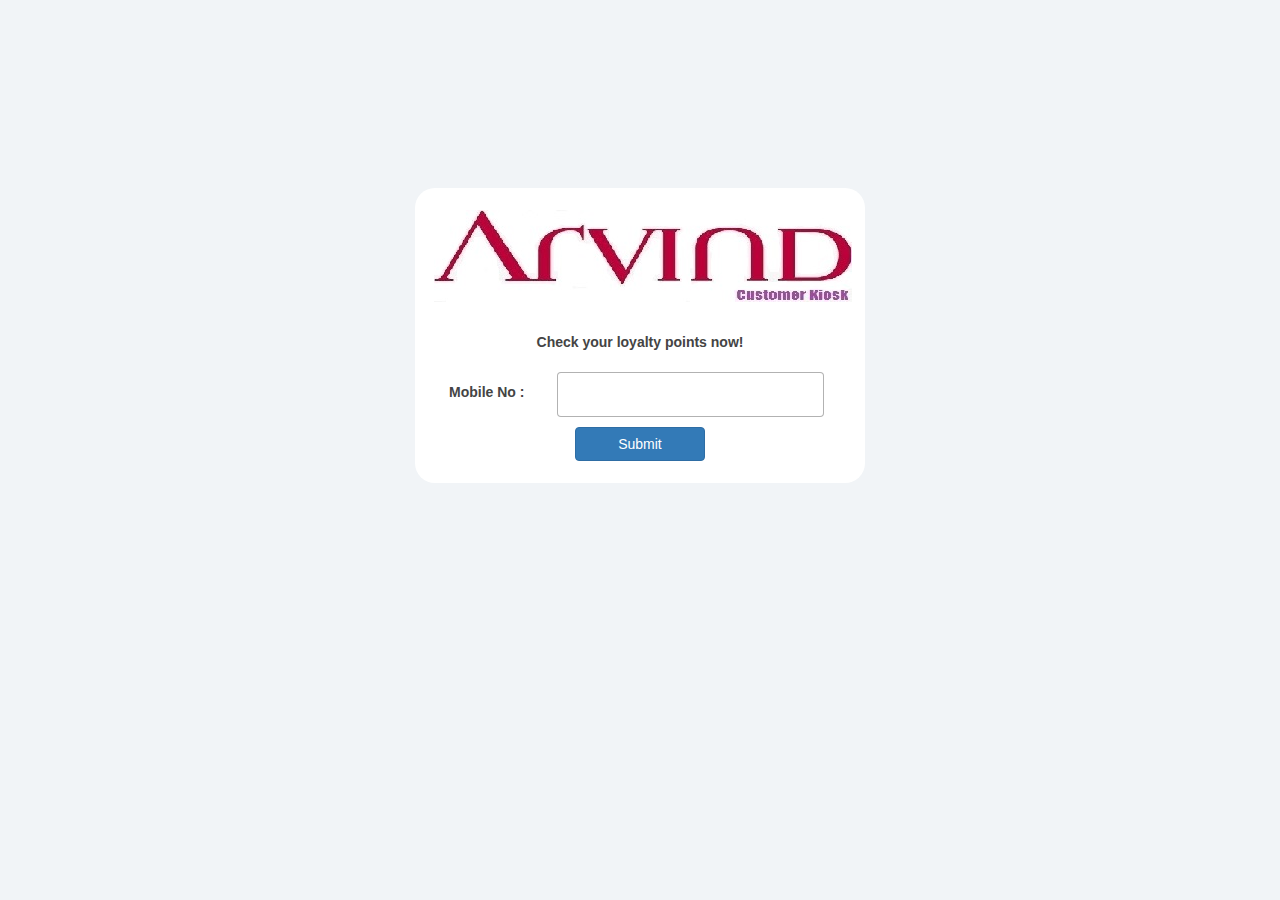
<file: final_solution/recommendation/web/index.html>
<!DOCTYPE html>
<html >
    <head>
        <meta charset="UTF-8">
        <title>Arvind Customer Kiosk</title>
		<link href="css/bootstrap.min.css" rel="stylesheet">
		<link href="css/style.css" rel="stylesheet">
		<script src="js/jquery.min.js"></script>
	</head>
	<body>
		<div class="arvind" >
			<img src="./img/arvind.jpeg" style="border-width:0px;max-width:35vw;max-height: 35vw;margin-left: 19px;">
			<div class="row tag-margin">
				<p id="error" class="tag-margin">*Placeholder Text.</p>
			</div>
			<form method="GET">
				<div class="row">
					<div class="col-sm-12" style="text-align:center;padding-top:0px;"><b>Check your loyalty points now!</b></div>
				</div>
				<br />
				<div class="row tag-margin">
					<div class="col-sm-4 label-style">Mobile No : </div>
					<div class="col-sm-8" style="margin-left: -41px;">
						<input class="common-style-input set-width" id="phone" type="text" name="phone" value="" maxlength="10" autofocus/>
					</div>
				</div>
				<div class="row">
					<div class="col-sm-4"></div>
					<div class="col-sm-4" style="margin:auto;">
						<button type="button" class="btn btn-primary btn-block btn-large" onclick="calculateLoyaltyShowRecommendation(phone.value)" id="loyalty-submit">Submit</button>
					</div>
					<div class="col-sm-4"></div>
				</div>
			</form>
		</div>
		<script src="js/arvind.js"></script>
	</body>
</html>
</file>
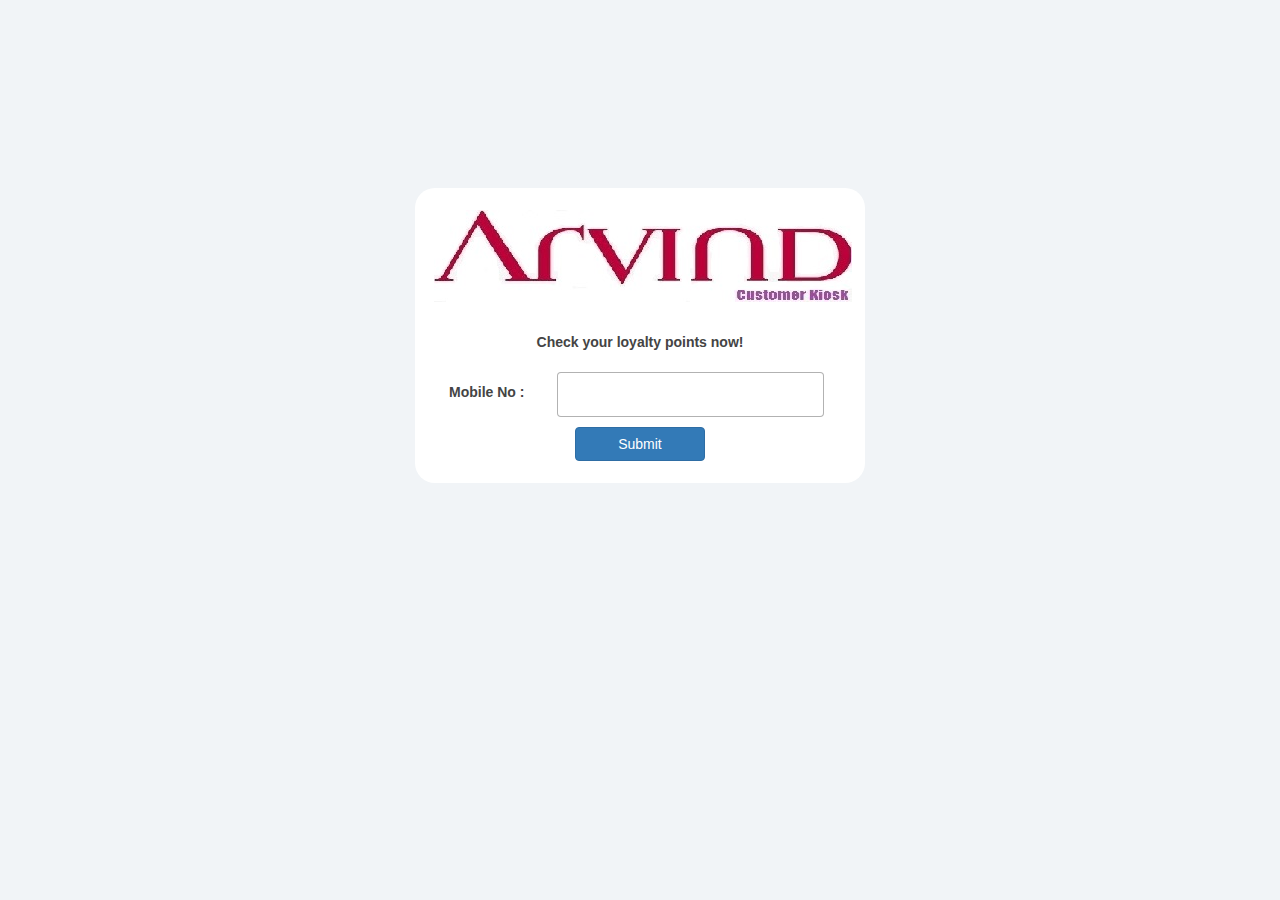
<file: final_solution/recommendation/web/kiosk_app/index.html>
<!DOCTYPE html>
<html >
    <head>
        <meta charset="UTF-8">
        <title>Arvind Customer Kiosk</title>
		<link href="css/bootstrap.min.css" rel="stylesheet">
		<link href="css/style.css" rel="stylesheet">
		<script src="js/jquery.min.js"></script>
	</head>
	<body>
		<div class="arvind" >
			<img src="./img/arvind.jpeg" style="border-width:0px;max-width:35vw;max-height: 35vw;margin-left: 19px;">
			<div class="row tag-margin">
				<p id="error" class="tag-margin">*Placeholder Text.</p>
			</div>
			<!-- <form method="GET"> -->
				<div class="row">
					<div class="col-sm-12" style="text-align:center;padding-top:0px;"><b>Check your loyalty points now!</b></div>
				</div>
				<br />
				<div class="row tag-margin">
					<div class="col-sm-4 label-style">Mobile No : </div>
					<div class="col-sm-8" style="margin-left: -41px;">
						<input class="common-style-input set-width" id="phone" type="text" name="phone" value="" maxlength="10" autofocus/>
					</div>
				</div>
				<div class="row">
					<div class="col-sm-4"></div>
					<div class="col-sm-4" style="margin:auto;">
						<button type="button" class="btn btn-primary btn-block btn-large" onclick="calculateLoyalty(phone.value)" id="loyalty-submit">Submit</button>
					</div>
					<div class="col-sm-4"></div>
				</div>
			<!-- </form> -->
		</div>
		<script src="js/arvind.js"></script>
	</body>
</html>
</file>
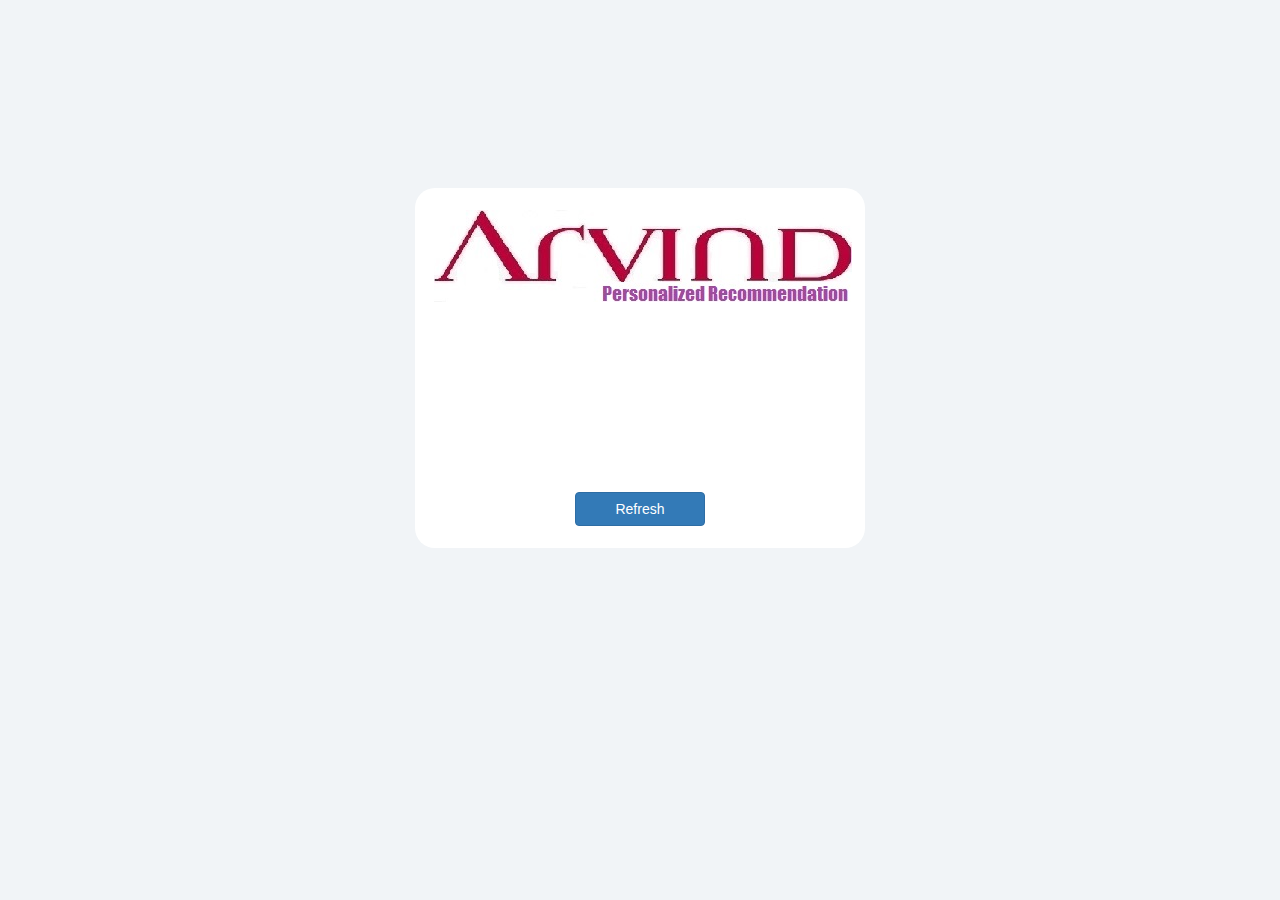
<file: final_solution/recommendation/web/reco_app/index.html>
<!DOCTYPE html>
<html >
    <head>
        <meta charset="UTF-8">
        <title>Arvind Customer Kiosk</title>
		<link href="css/bootstrap.min.css" rel="stylesheet">
		<link href="css/style.css" rel="stylesheet">
		<script src="js/jquery.min.js"></script>
	</head>
	<body>
		<div class="arvind" >
			<img src="./img/arvind.jpeg" style="border-width:0px;max-width:35vw;max-height: 35vw;margin-left: 19px;">
			<div class="row tag-margin">
				<p id="error" class="tag-margin">*Placeholder Text.</p>
			</div>
			<form method="GET">
				<!-- <div class="row">
					<div class="col-sm-12" style="text-align:center;padding-top:0px;"><b>Check your loyalty points now!</b></div>
				</div> -->
				<br /><br /><br /><br /><br /><br /><br /><br />
				<!-- <div class="row tag-margin">
					<div class="col-sm-4 label-style">Mobile No : </div>
					<div class="col-sm-8" style="margin-left: -41px;">
						<input class="common-style-input set-width" id="phone" type="text" name="phone" value="" maxlength="10" autofocus/>
					</div>
				</div> -->
				<div class="row">
					<div class="col-sm-4"></div>
					<div class="col-sm-4" style="margin:auto;">
						<button type="button" class="btn btn-primary btn-block btn-large" onclick="calculateLoyaltyShowRecommendation(phone.value)" id="loyalty-submit">Refresh</button>
					</div>
					<div class="col-sm-4"></div>
				</div>
			</form>
		</div>
		<script src="js/arvind.js"></script>
	</body>
</html>
</file>
<file: final_solution/recommendation/web/css/style.css>
html {
    height: auto;
    min-height: 100%;
}

body {
  font-family: 'Nunito', sans-serif !important;
  background: #f1f4f7;
  padding-top: 60px;
  font-size: 14px;
  color: #444444;
}

.tag-margin {
  margin-left: 19px;
}

.label-style {
    padding-top: 10px;
    font-weight: bold;
}

.common-style-input {
  margin-bottom: 10px;
  border: none;
  outline: none;
  padding: 10px;
  font-size: 16px;
  border: 1px solid rgba(0,0,0,0.3);
  border-radius: 4px;
}

.set-width {
  width: 100%;
}

.arvind {
    background-color: white;
    max-width: 450px;
    border-radius: 20px;
    margin: auto;
    margin-top: 10%;
    padding: 22px 0px 22px 0px;
}

#error {
    color: red;
    visibility: hidden;
}
</file>
<file: final_solution/recommendation/web/kiosk_app/css/style.css>
html {
    height: auto;
    min-height: 100%;
}

body {
  font-family: 'Nunito', sans-serif !important;
  background: #f1f4f7;
  padding-top: 60px;
  font-size: 14px;
  color: #444444;
}

.tag-margin {
  margin-left: 19px;
}

.label-style {
    padding-top: 10px;
    font-weight: bold;
}

.common-style-input {
  margin-bottom: 10px;
  border: none;
  outline: none;
  padding: 10px;
  font-size: 16px;
  border: 1px solid rgba(0,0,0,0.3);
  border-radius: 4px;
}

.set-width {
  width: 100%;
}

.arvind {
    background-color: white;
    max-width: 450px;
    border-radius: 20px;
    margin: auto;
    margin-top: 10%;
    padding: 22px 0px 22px 0px;
}

#error {
    color: red;
    visibility: hidden;
}
</file>
<file: final_solution/recommendation/web/reco_app/css/style.css>
html {
    height: auto;
    min-height: 100%;
}

body {
  font-family: 'Nunito', sans-serif !important;
  background: #f1f4f7;
  padding-top: 60px;
  font-size: 14px;
  color: #444444;
}

.tag-margin {
  margin-left: 19px;
}

.label-style {
    padding-top: 10px;
    font-weight: bold;
}

.common-style-input {
  margin-bottom: 10px;
  border: none;
  outline: none;
  padding: 10px;
  font-size: 16px;
  border: 1px solid rgba(0,0,0,0.3);
  border-radius: 4px;
}

.set-width {
  width: 100%;
}

.arvind {
    background-color: white;
    max-width: 450px;
    border-radius: 20px;
    margin: auto;
    margin-top: 10%;
    padding: 22px 0px 22px 0px;
}

#error {
    color: red;
    visibility: hidden;
}
</file>
